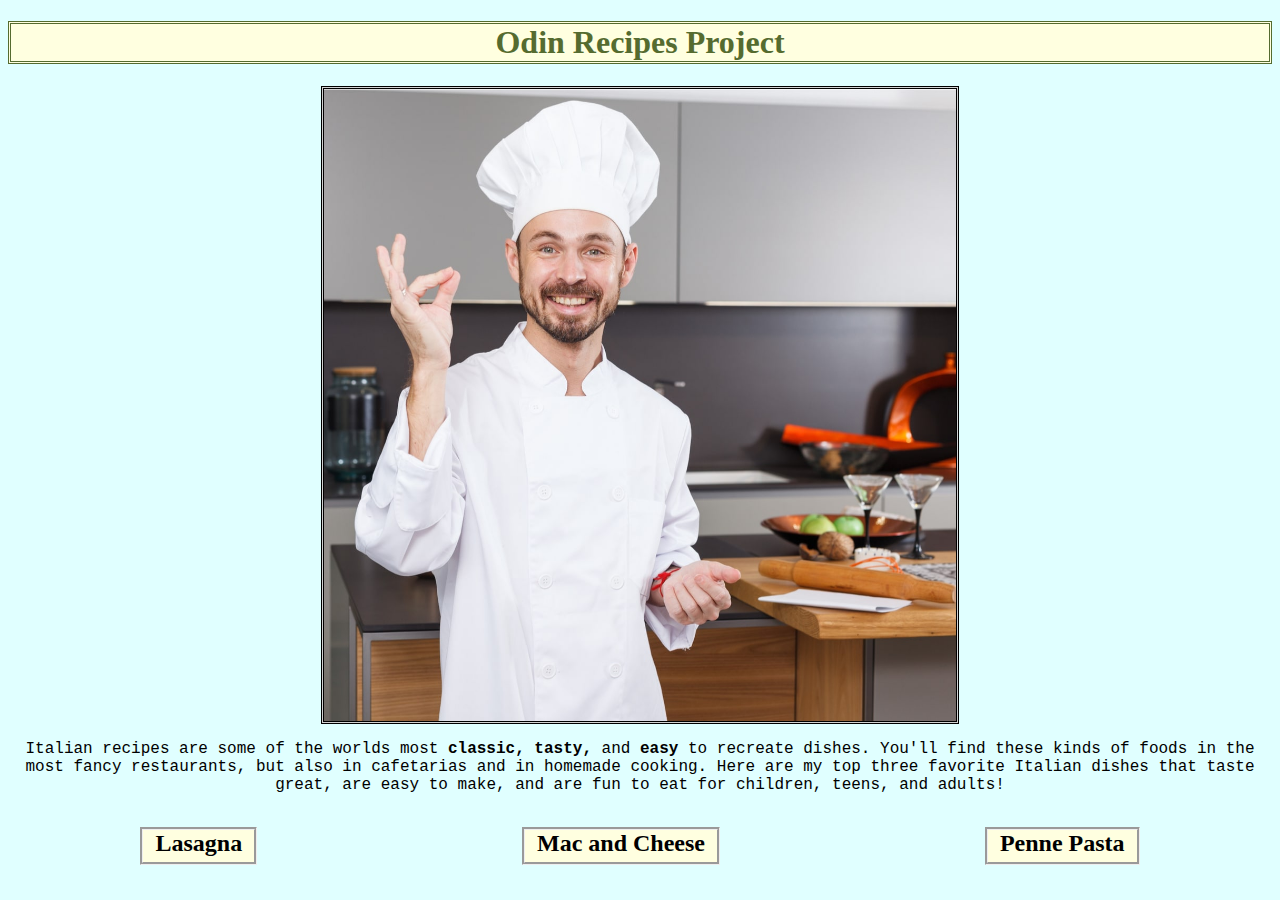
<file: index.html>
<!DOCTYPE html>
<html lang="en">
<head>
    <meta charset="UTF-8">
    <title>Odin Recipes Project</title>
    <link rel="stylesheet" href="styles.css">
</head>

<body>
    <h1>Odin Recipes Project</h1>
    <img src="images/chef.jpg" class="chf" alt="Italian Chef">

    <p class="frntpg">Italian recipes are some of the worlds most <strong>classic, tasty,</strong> and <strong> easy </strong>to recreate dishes. You'll find these 
    kinds of foods in the most fancy restaurants, but also in cafetarias
    and in homemade cooking. Here are my top three favorite Italian dishes that taste 
    great, are easy to make, and are fun to eat for children, teens, and adults!
   </p>
   <div class="container">
   <h2><a href="recipes/lasagna.html" class="lasagna">Lasagna</a></h2>
   <h2><a href="recipes/mac-and-cheese.html" class="macncheese">Mac and Cheese</a></h2>
   <h2><a href="recipes/penne-pasta.html" class="penne-pasta">Penne Pasta</a></h2>
   </div>
</body>
</html>
</file>
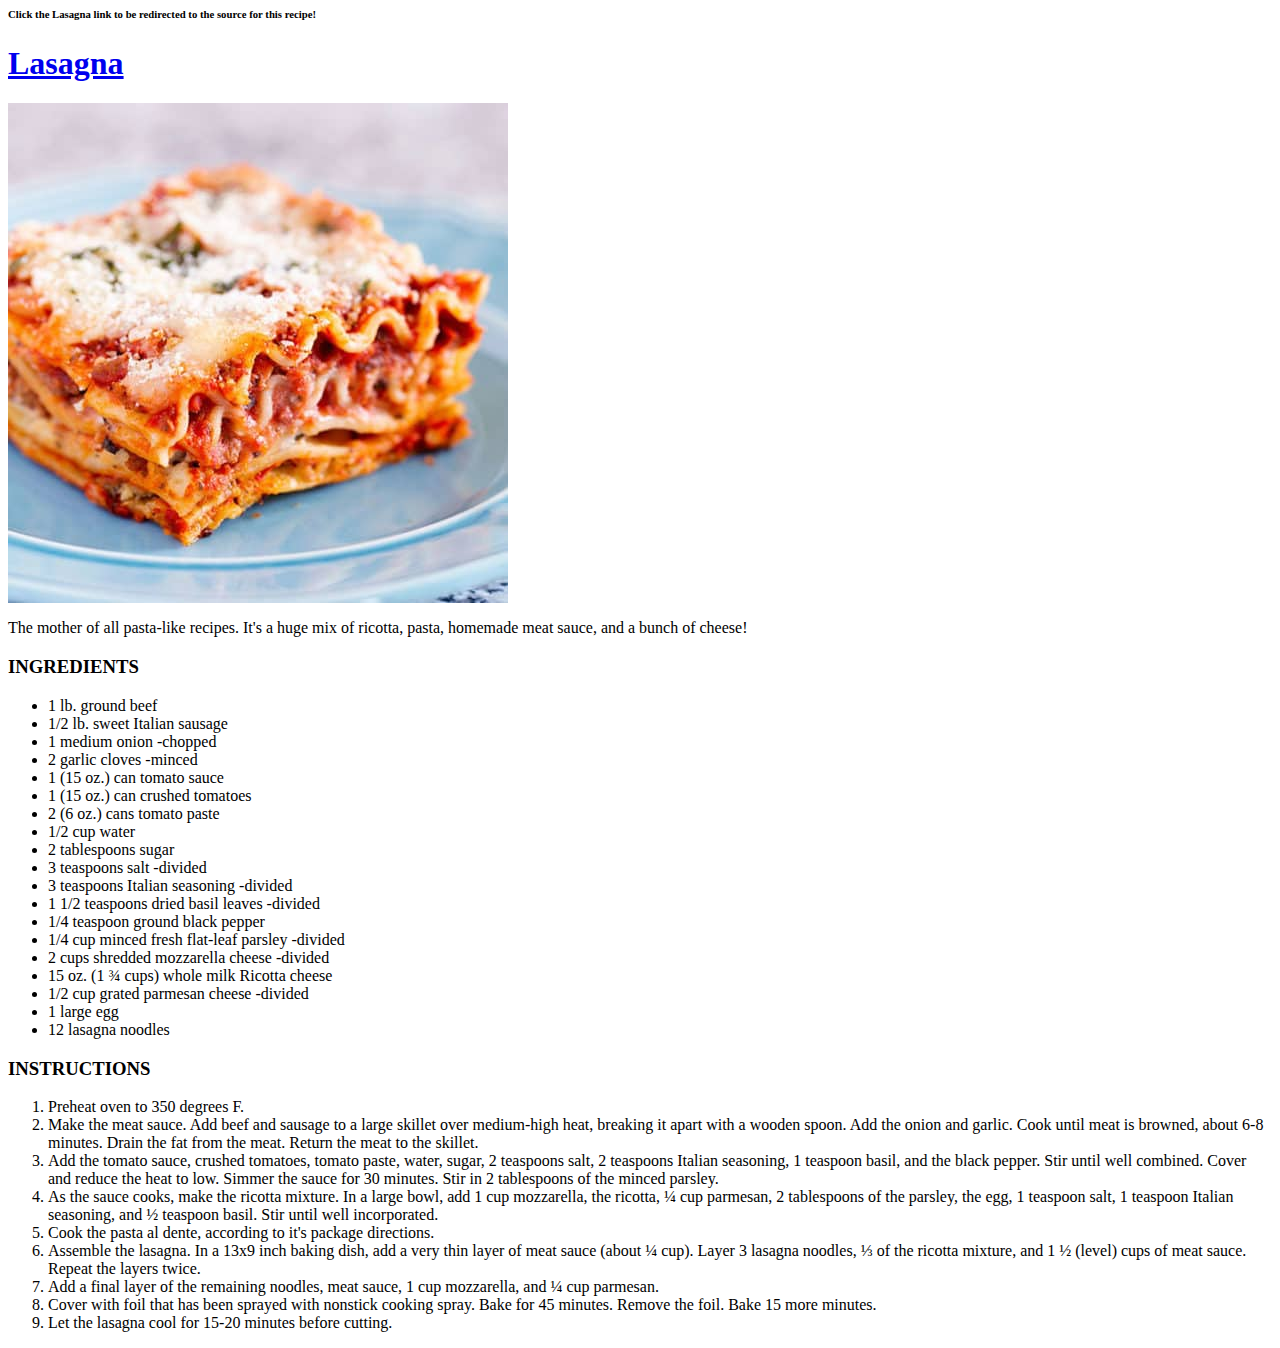
<file: recipes/lasagna.html>
<body>
    <h6>Click the Lasagna link to be redirected to the source for this recipe!</h6>
    <h1><a href=https://www.thewholesomedish.com/the-best-classic-lasagna>Lasagna</a></h1>
    <img src="../images/lasagna.jpg">
    <p>
        The mother of all pasta-like recipes. It's a huge mix of ricotta,
        pasta, homemade meat sauce, and a bunch of cheese!</p>
    <h3>INGREDIENTS</h3>
    <ul>
        <li>1 lb. ground beef</li>
        <li>1/2 lb. sweet Italian sausage</li>
        <li>1 medium onion -chopped</li>
        <li>2 garlic cloves -minced</li>
        <li>1 (15 oz.) can tomato sauce</li>
        <li>1 (15 oz.) can crushed tomatoes</li>
        <li>2 (6 oz.) cans tomato paste</li>
        <li>1/2 cup water</li>
        <li>2 tablespoons sugar</li>
        <li>3 teaspoons salt -divided</li>
        <li>3 teaspoons Italian seasoning -divided</li>
        <li>1 1/2 teaspoons dried basil leaves -divided</li>
        <li>1/4 teaspoon ground black pepper</li>
        <li>1/4 cup minced fresh flat-leaf parsley -divided</li>
        <li>2 cups shredded mozzarella cheese -divided</li>
        <li>15 oz. (1 ¾ cups) whole milk Ricotta cheese</li>
        <li>1/2 cup grated parmesan cheese -divided</li>
        <li>1 large egg</li>
        <li>12 lasagna noodles</li> </ul>
    <h3>INSTRUCTIONS</h3>
    <ol>
        <li>Preheat oven to 350 degrees F.</li>
        <li>Make the meat sauce. Add beef and sausage to a large skillet over medium-high heat, breaking it apart with a wooden spoon. Add the onion and garlic. Cook until meat is browned, about 6-8 minutes. Drain the fat from the meat. Return the meat to the skillet.</li>
        <li>Add the tomato sauce, crushed tomatoes, tomato paste, water, sugar, 2 teaspoons salt, 2 teaspoons Italian seasoning, 1 teaspoon basil, and the black pepper. Stir until well combined. Cover and reduce the heat to low. Simmer the sauce for 30 minutes. Stir in 2 tablespoons of the minced parsley.</li>
        <li>As the sauce cooks, make the ricotta mixture. In a large bowl, add 1 cup mozzarella, the ricotta, ¼ cup parmesan, 2 tablespoons of the parsley, the egg, 1 teaspoon salt, 1 teaspoon Italian seasoning, and ½ teaspoon basil. Stir until well incorporated.</li>
        <li>Cook the pasta al dente, according to it's package directions.</li>
        <li>Assemble the lasagna. In a 13x9 inch baking dish, add a very thin layer of meat sauce (about ¼ cup). Layer 3 lasagna noodles, ⅓ of the ricotta mixture, and 1 ½ (level) cups of meat sauce. Repeat the layers twice.</li>
        <li>Add a final layer of the remaining noodles, meat sauce, 1 cup mozzarella, and ¼ cup parmesan.</li>
        <li>Cover with foil that has been sprayed with nonstick cooking spray. Bake for 45 minutes. Remove the foil. Bake 15 more minutes.</li>
        <li>Let the lasagna cool for 15-20 minutes before cutting.</li>
    </ol>
   
</body>
</file>
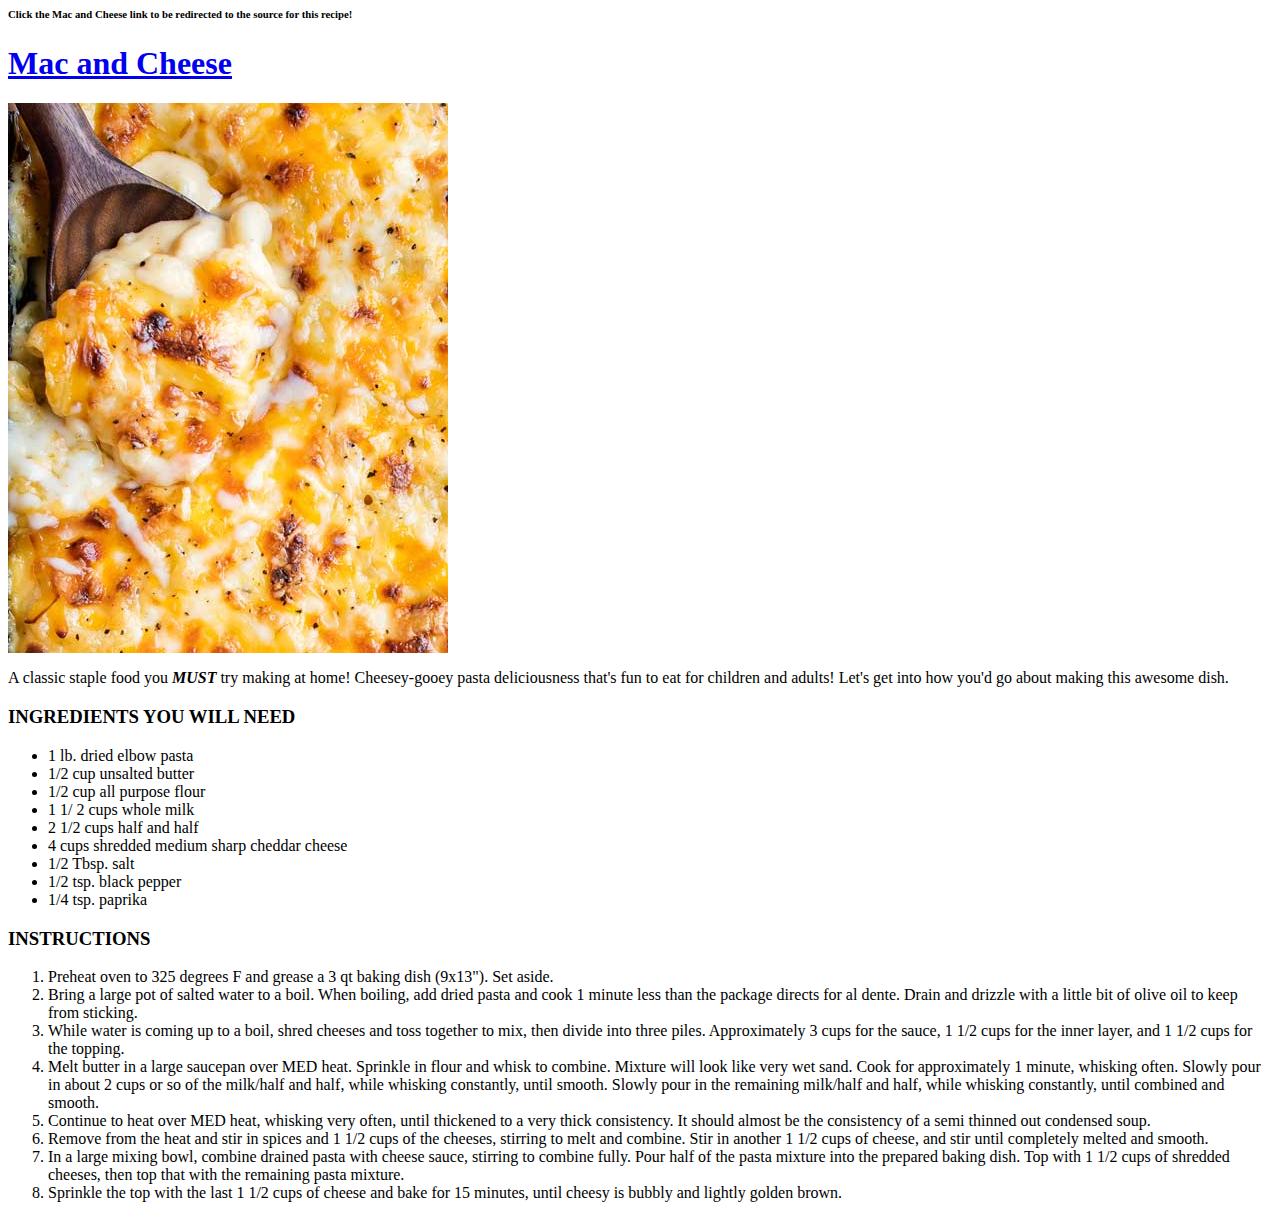
<file: recipes/mac-and-cheese.html>
<body>
    <h6>Click the Mac and Cheese link to be redirected to the source for this recipe!</h6>
    <h1><a href=https://www.thechunkychef.com/family-favorite-baked-mac-and-cheese>Mac and Cheese</a></h1>
    <img src="../images/mac-and-cheese.jpg">
    <p>A classic staple food you <em><strong>MUST</strong></em> try making at home! 
    Cheesey-gooey pasta deliciousness that's fun
    to eat for children and adults! Let's get into 
    how you'd go about making this awesome dish. </p>
    <h3>INGREDIENTS YOU WILL NEED</h3>
    <ul>
     <li>1 lb. dried elbow pasta</li>   
     <li>1/2 cup unsalted butter</li>
     <li>1/2 cup all purpose flour</li>
     <li>1 1/   2 cups whole milk</li>
     <li>2 1/2 cups half and half</li>
     <li>4 cups shredded medium sharp cheddar cheese</li> 
     <li>1/2 Tbsp. salt</li>
     <li>1/2 tsp. black pepper</li>
     <li>1/4 tsp. paprika</li>
    </ul>
    <h3>INSTRUCTIONS</h3>
    <ol>
        <li>Preheat oven to 325 degrees F and grease a 3 qt baking dish (9x13").  Set aside.</li>
        <li>Bring a large pot of salted water to a boil.  When boiling, add dried pasta and cook 1 minute less than the package directs for al dente.  Drain and drizzle with a little bit of olive oil to keep from sticking.</li>
        <li>While water is coming up to a boil, shred cheeses and toss together to mix, then divide into three piles.  Approximately 3 cups for the sauce, 1 1/2 cups for the inner layer, and 1 1/2 cups for the topping.</li>
        <li>Melt butter in a large saucepan over MED heat.  Sprinkle in flour and whisk to combine.  Mixture will look like very wet sand.  Cook for approximately 1 minute, whisking often.  Slowly pour in about 2 cups or so of the milk/half and half, while whisking constantly, until smooth.  Slowly pour in the remaining milk/half and half, while whisking constantly, until combined and smooth.</li>
        <li>Continue to heat over MED heat, whisking very often, until thickened to a very thick consistency.  It should almost be the consistency of a semi thinned out condensed soup.</li>
        <li>Remove from the heat and stir in spices and 1 1/2 cups of the cheeses, stirring to melt and combine.  Stir in another 1 1/2 cups of cheese, and stir until completely melted and smooth.</li>
        <li>In a large mixing bowl, combine drained pasta with cheese sauce, stirring to combine fully.  Pour half of the pasta mixture into the prepared baking dish.  Top with 1 1/2 cups of shredded cheeses, then top that with the remaining pasta mixture.</li>
        <li>Sprinkle the top with the last 1 1/2 cups of cheese and bake for 15 minutes, until cheesy is bubbly and lightly golden brown.  </li>
    </ol>
</body>
</file>
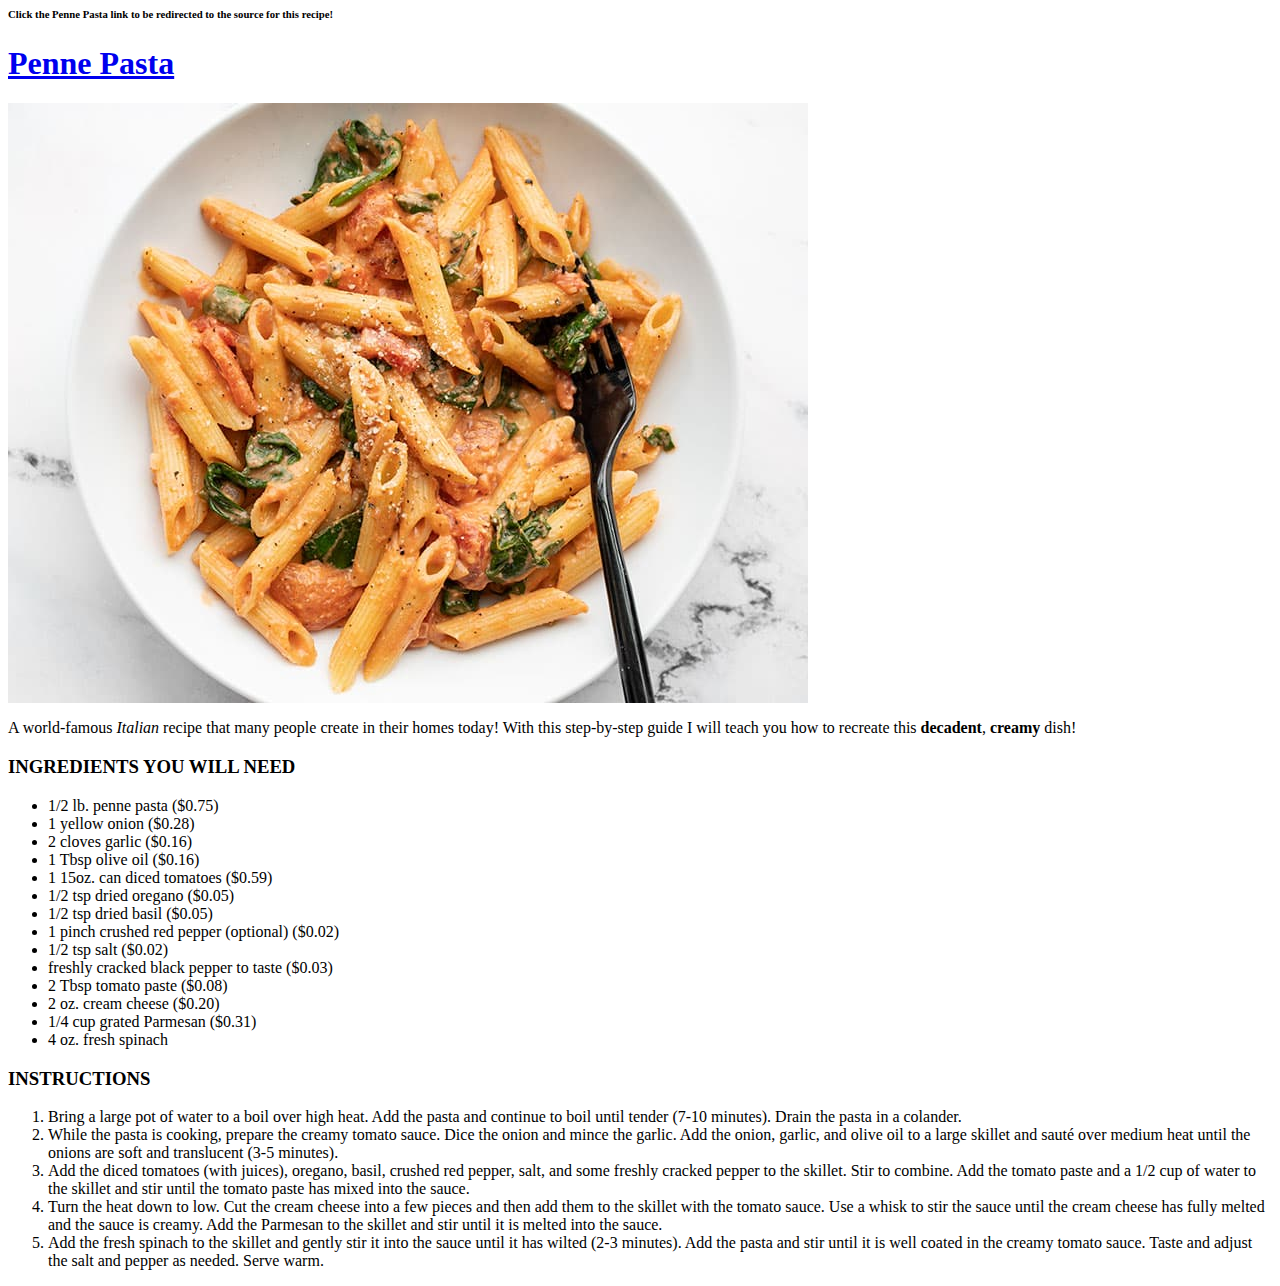
<file: recipes/penne-pasta.html>
<body>
    <h6>Click the Penne Pasta link to be redirected to the source for this recipe!</h6>
    <h1><a href=https://www.budgetbytes.com/creamy-tomato-spinach-pasta>Penne Pasta</a></h1>
    <img src="../images/penne-pasta.jpg"> 
    <p>A world-famous <em>Italian</em> recipe that many
        people create in their homes today! With
        this step-by-step guide I will teach you
        how to recreate this <strong>decadent</strong>,
        <strong>creamy</strong> dish!</p>
        <h3>INGREDIENTS YOU WILL NEED</h3>
        <ul>
            <li>1/2 lb. penne pasta ($0.75)</li>
            <li>1 yellow onion ($0.28)</li>    
            <li>2 cloves garlic ($0.16)</li>   
            <li>1 Tbsp olive oil ($0.16)</li>  
            <li>1 15oz. can diced tomatoes ($0.59)</li>   
            <li>1/2 tsp dried oregano ($0.05)</li>    
            <li>1/2 tsp dried basil ($0.05)</li>    
            <li>1 pinch crushed red pepper (optional) ($0.02)</li>    
            <li>1/2 tsp salt ($0.02)</li>    
            <li>freshly cracked black pepper to taste ($0.03)</li>    
            <li>2 Tbsp tomato paste ($0.08)</li>   
            <li>2 oz. cream cheese ($0.20)</li>    
            <li>1/4 cup grated Parmesan ($0.31)</li>    
            <li> 4 oz. fresh spinach</li>  
        </ul>
        <h3>INSTRUCTIONS</h3>
        <ol>
            <li>Bring a large pot of water to a boil over high heat. Add the pasta and continue to boil until tender (7-10 minutes). Drain the pasta in a colander.</li>
            <li>While the pasta is cooking, prepare the creamy tomato sauce. Dice the onion and mince the garlic. Add the onion, garlic, and olive oil to a large skillet and sauté over medium heat until the onions are soft and translucent (3-5 minutes).</li>
            <li>Add the diced tomatoes (with juices), oregano, basil, crushed red pepper, salt, and some freshly cracked pepper to the skillet. Stir to combine. Add the tomato paste and a 1/2 cup of water to the skillet and stir until the tomato paste has mixed into the sauce.</li>
            <li>Turn the heat down to low. Cut the cream cheese into a few pieces and then add them to the skillet with the tomato sauce. Use a whisk to stir the sauce until the cream cheese has fully melted and the sauce is creamy. Add the Parmesan to the skillet and stir until it is melted into the sauce.</li>
            <li>Add the fresh spinach to the skillet and gently stir it into the sauce until it has wilted (2-3 minutes). Add the pasta and stir until it is well coated in the creamy tomato sauce. Taste and adjust the salt and pepper as needed. Serve warm.</li>
        </ol>
</body>
</file>
<file: styles.css>
li {
    color: olive;
}
body {
    background-color: lightcyan;
}
h1 {
    color:darkolivegreen;
text-align: center;
border-style: double;
background-color: lightyellow;}
.chf {
    height: 350;
    border-style: double;
    display: block;
    margin-left: auto;
    margin-right: auto;
    width: 50%;
    background-color: lightgrey;
}
.frntpg {
    text-align: center;
}

.lasagna {
    background-color: lightyellow;
    color: black;
    border-style: groove;
    padding-left: 1ch;
    padding-right: 1ch;
    padding-bottom: 0.5ch;
    margin: auto;
    text-decoration: none;
}
.macncheese {
    background-color: lightyellow;
    color: black;
    border-style: groove;
    padding-left: 1ch;
    padding-right: 1ch;
    padding-bottom: 0.5ch;
    text-decoration: none;
}
.penne-pasta {
    background-color: lightyellow;
    color: black;
    border-style: groove;
    padding-left: 1ch;
    padding-right: 1ch;
    padding-bottom: 0.5ch;
    text-decoration: none;
}
.frntpg {
    font-family: 'Courier New', Courier, monospace;
}

.container {
    display: flex;
    align-items: center;
    justify-content: space-around;
    margin: auto;
}
</file>
